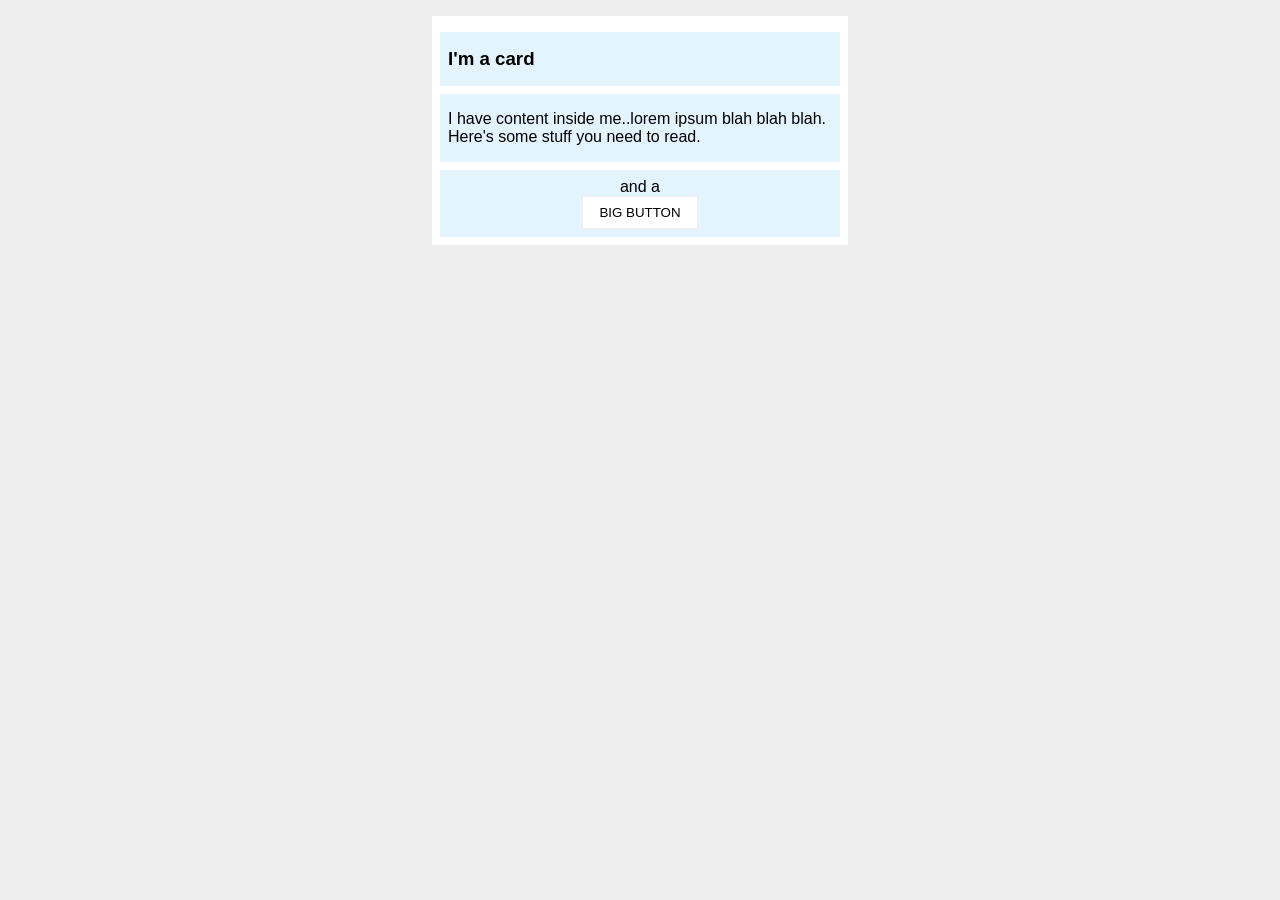
<file: foundations/block-and-inline/02-margin-and-padding-2/index.html>
<!DOCTYPE html>
<html lang="en">
  <head>
    <meta charset="UTF-8">
    <meta http-equiv="X-UA-Compatible" content="IE=edge">
    <meta name="viewport" content="width=device-width, initial-scale=1.0">
    <title>Margin and Padding exercise 2</title>
    <link rel="stylesheet" href="style.css">
  </head>
  <body>
    <div class="card">
      <h3 class="title">I'm a card</h3>
      <div class="content"> I have content inside me..lorem ipsum blah blah blah. <br> Here's some stuff you need to read.</div>
      <div class="button-container">and a <br><button>BIG BUTTON</button></div>
    </div>
  </body>
</html>
</file>
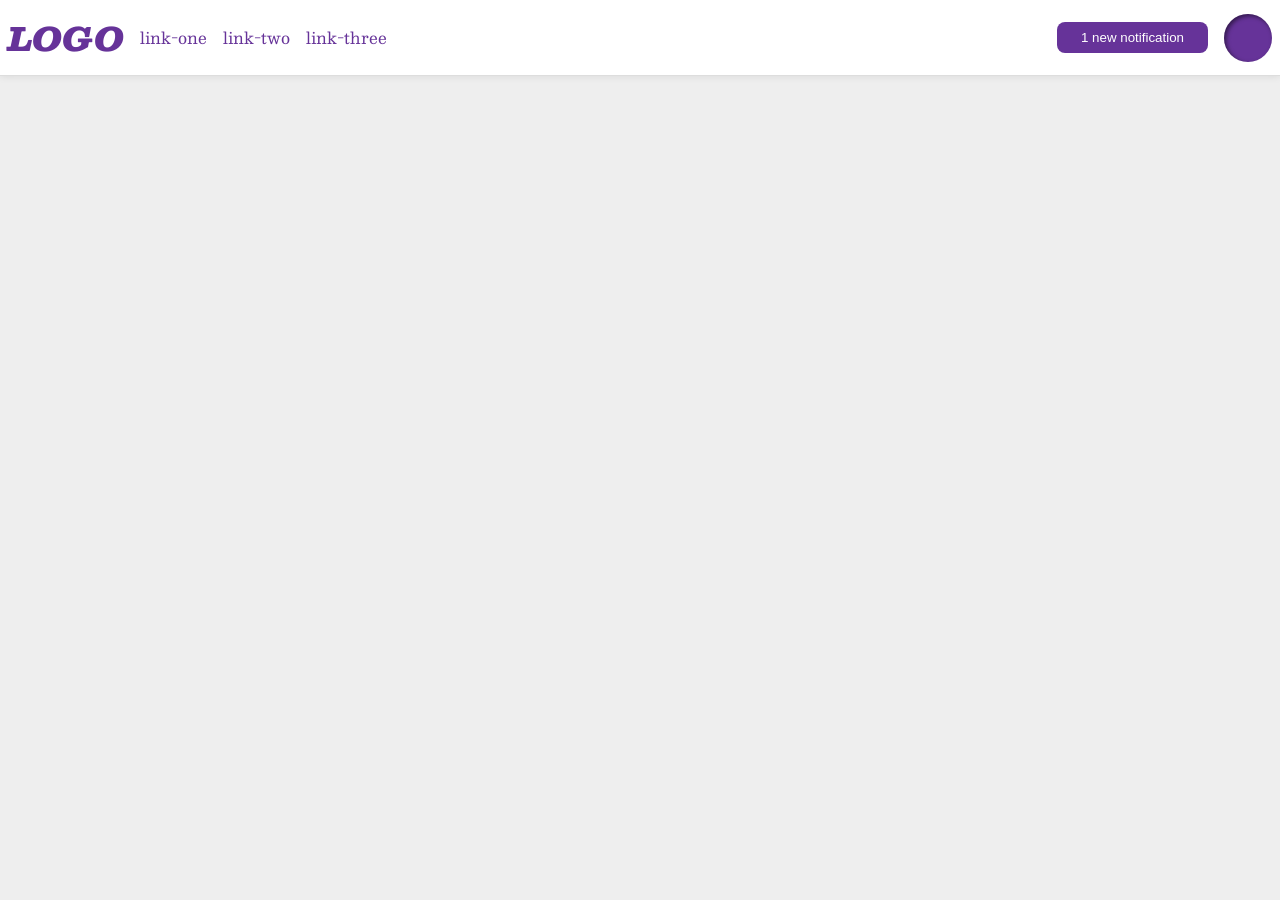
<file: foundations/flex/03-flex-header-2/index.html>
<!DOCTYPE html>
<html lang="en">
  <head>
    <meta charset="UTF-8">
    <meta http-equiv="X-UA-Compatible" content="IE=edge">
    <meta name="viewport" content="width=device-width, initial-scale=1.0">
    <title>Flex Header 2</title>
    <link rel="stylesheet" href="style.css">
  </head>
  <body>
    <div class="header">
      
      <div class="container">
        
      <div class="logo">
        LOGO
      </div>
      <ul class="links">
        <li><a href="https://google.com">link-one</a></li>
        <li><a href="https://google.com">link-two</a></li>
        <li><a href="https://google.com">link-three</a></li>
      </ul>

      </div>
      
      <div class="container">

      <button class="notifications">
        1 new notification
      </button>
      <div class="profile-image"></div>
      
      </div>

    </div>
  </body>
</html>
</file>
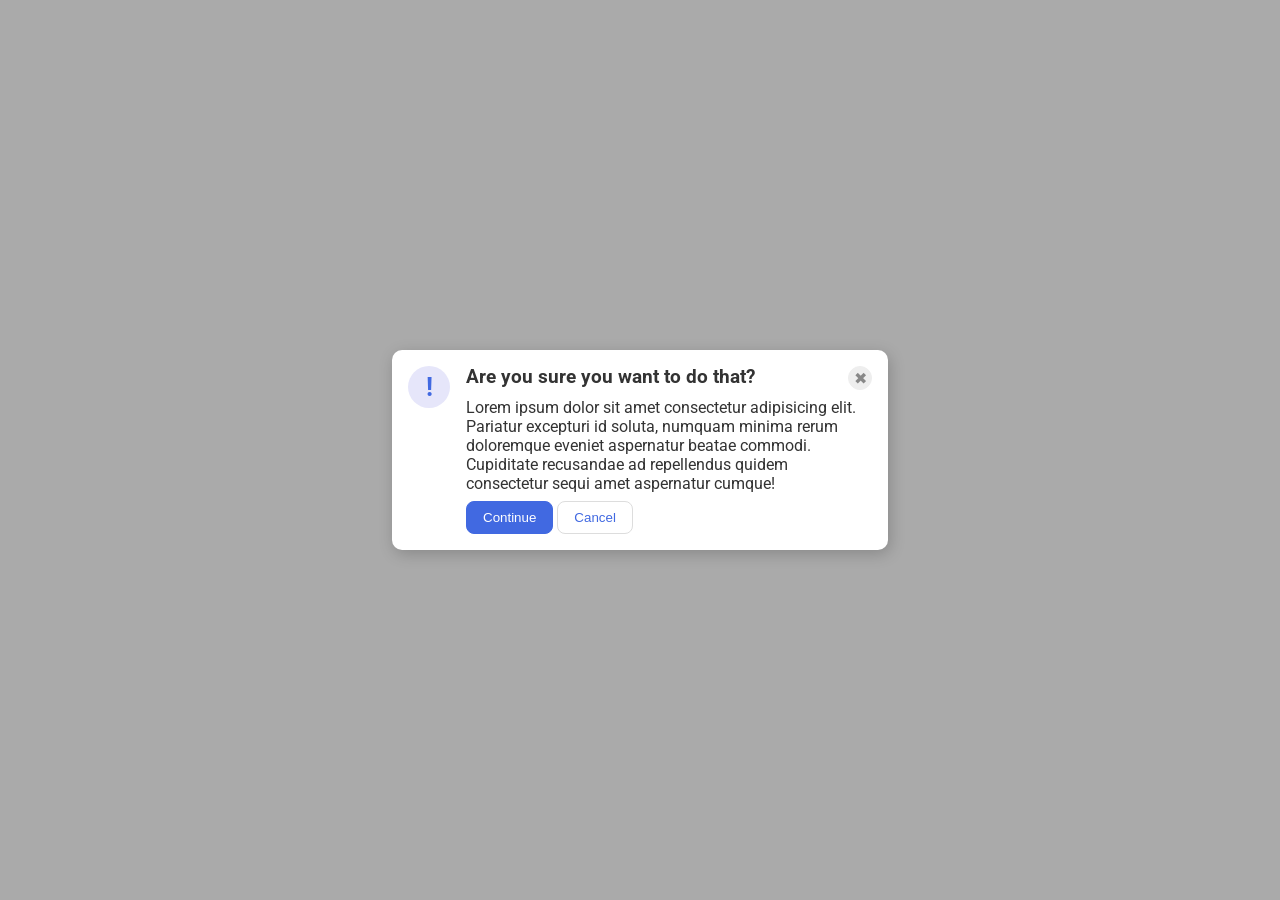
<file: foundations/flex/05-flex-modal/index.html>
<!DOCTYPE html>
<html lang="en">
  <head>
    <meta charset="UTF-8">
    <meta http-equiv="X-UA-Compatible" content="IE=edge">
    <meta name="viewport" content="width=device-width, initial-scale=1.0">
    <link rel="stylesheet" href="style.css">
    <title>Modal</title>
  </head>
  <body>
    <div class="modal">
      
      <div class="container">
      <div class="icon">!</div>
      </div>

      <div class="container">
      
        <div class="header">
        <h3>Are you sure you want to do that?</h3>
        
        <button class="close-button">✖</button>
        </div>

        <div class="header">
        <div>Lorem ipsum dolor sit amet consectetur adipisicing elit. Pariatur excepturi id soluta, numquam minima rerum doloremque eveniet aspernatur beatae commodi. Cupiditate recusandae ad repellendus quidem consectetur sequi amet aspernatur cumque!</div>
        </div>
   
        <div class="split">
        <button class="continue">Continue</button>
        <button class="cancel">Cancel</button>
        </div>
      
      </div>

    </div>
  </body>
</html>
</file>
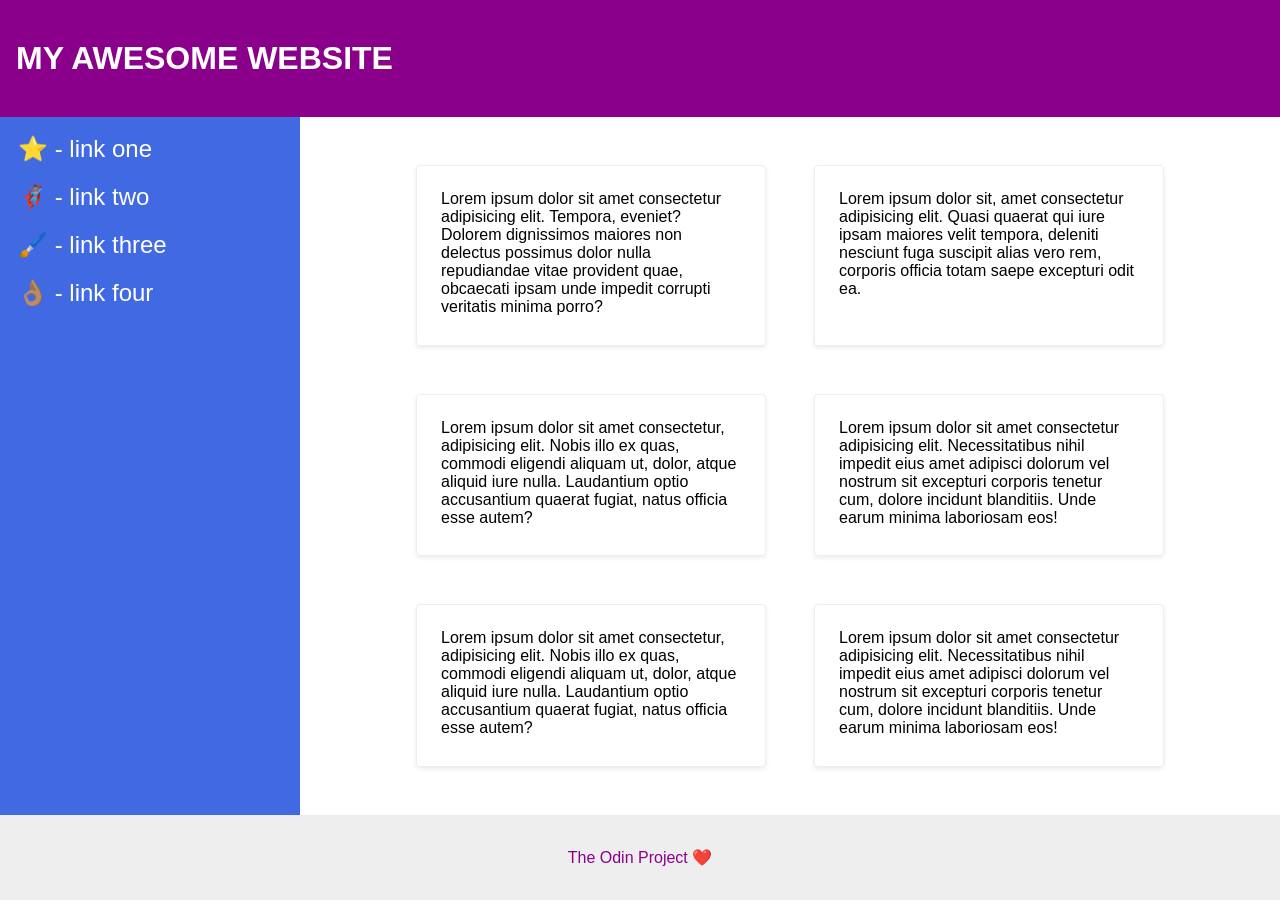
<file: foundations/flex/07-flex-layout-2/index.html>
<!DOCTYPE html>
<html lang="en">
  <head>
    <meta charset="UTF-8">
    <meta http-equiv="X-UA-Compatible" content="IE=edge">
    <meta name="viewport" content="width=device-width, initial-scale=1.0">
    <title>The Holy Grail</title>
    <link rel="stylesheet" href="style.css">
  </head>
  <body>
    <div class="header">
      MY AWESOME WEBSITE
    </div>
    
    <div class="center">
      
    <div class="sidebar">
      <ul>
        <li><a href="#">⭐ - link one</a></li>
        <li><a href="#">🦸🏽‍♂️ - link two</a></li>
        <li><a href="#">🖌️ - link three</a></li>
        <li><a href="#">👌🏽 - link four</a></li>
      </ul>
    </div>

    <div class="content">
    <div class="card">Lorem ipsum dolor sit amet consectetur adipisicing elit. Tempora, eveniet? Dolorem dignissimos maiores non delectus possimus dolor nulla repudiandae vitae provident quae, obcaecati ipsam unde impedit corrupti veritatis minima porro?</div>
    <div class="card">Lorem ipsum dolor sit, amet consectetur adipisicing elit. Quasi quaerat qui iure ipsam maiores velit tempora, deleniti nesciunt fuga suscipit alias vero rem, corporis officia totam saepe excepturi odit ea.</div>
    <div class="card">Lorem ipsum dolor sit amet consectetur, adipisicing elit. Nobis illo ex quas, commodi eligendi aliquam ut, dolor, atque aliquid iure nulla. Laudantium optio accusantium quaerat fugiat, natus officia esse autem?</div>
    <div class="card">Lorem ipsum dolor sit amet consectetur adipisicing elit. Necessitatibus nihil impedit eius amet adipisci dolorum vel nostrum sit excepturi corporis tenetur cum, dolore incidunt blanditiis. Unde earum minima laboriosam eos!</div>
    <div class="card">Lorem ipsum dolor sit amet consectetur, adipisicing elit. Nobis illo ex quas, commodi eligendi aliquam ut, dolor, atque aliquid iure nulla. Laudantium optio accusantium quaerat fugiat, natus officia esse autem?</div>
    <div class="card">Lorem ipsum dolor sit amet consectetur adipisicing elit. Necessitatibus nihil impedit eius amet adipisci dolorum vel nostrum sit excepturi corporis tenetur cum, dolore incidunt blanditiis. Unde earum minima laboriosam eos!</div>
    </div>

    </div>

    <div class="footer">
      The Odin Project ❤️
    </div>
  </body>
</html>
</file>
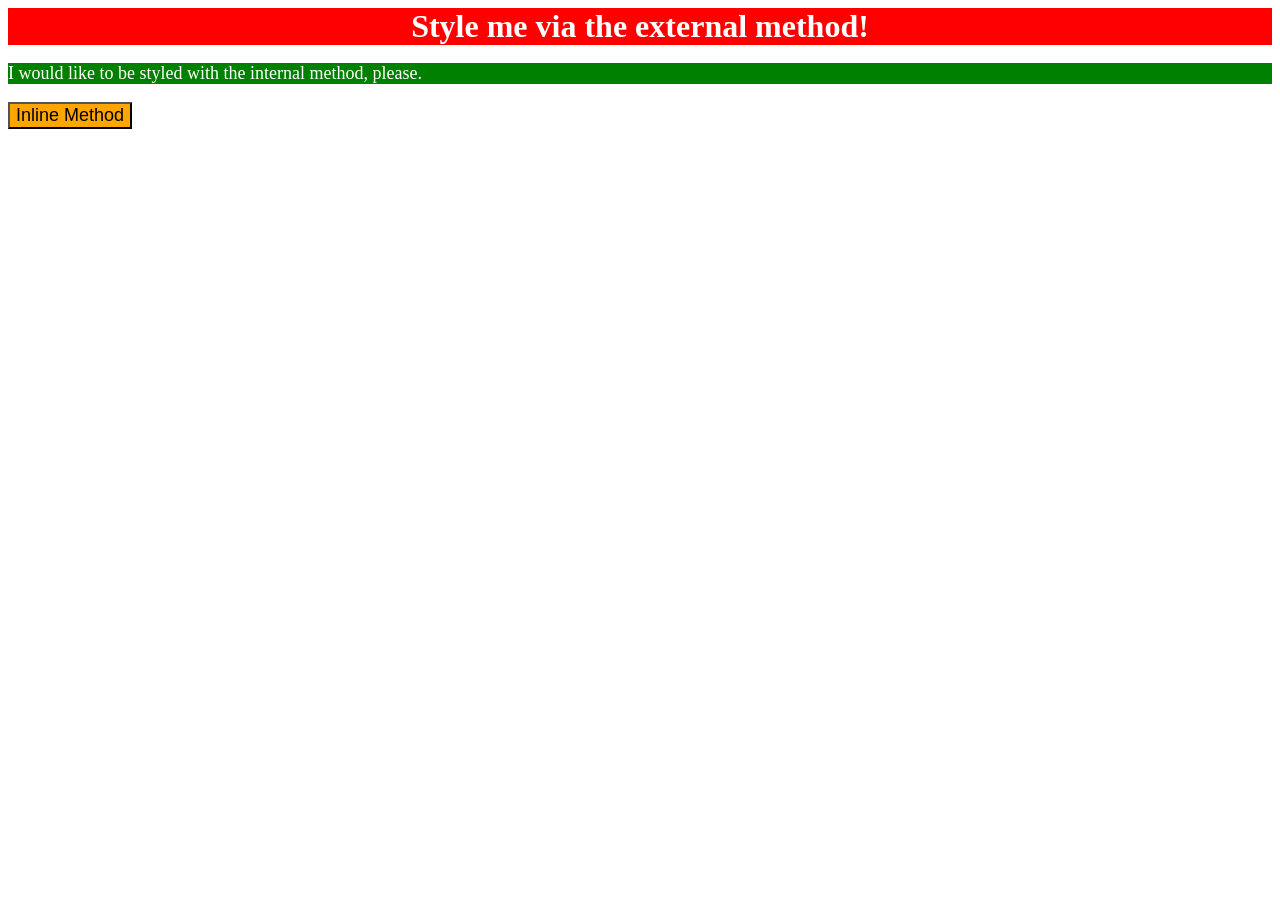
<file: foundations/intro-to-css/01-css-methods/index.html>
<!DOCTYPE html>
<html lang="en">
  <head>
    <meta charset="UTF-8">
    <meta http-equiv="X-UA-Compatible" content="IE=edge">
    <meta name="viewport" content="width=device-width, initial-scale=1.0">
    <title>Methods for Adding CSS</title>
    <link rel="stylesheet" href="styles.css">
    <style>
      p {
        background-color: green;
        color: white;
        font-size: 18px;
      }
    </style>
  </head>

  <body>
    <div>Style me via the external method!</div>
    <p>I would like to be styled with the internal method, please.</p>
    <button style="background-color: orange; font-size: 18px;">Inline Method</button>
  </body>
</html>
</file>
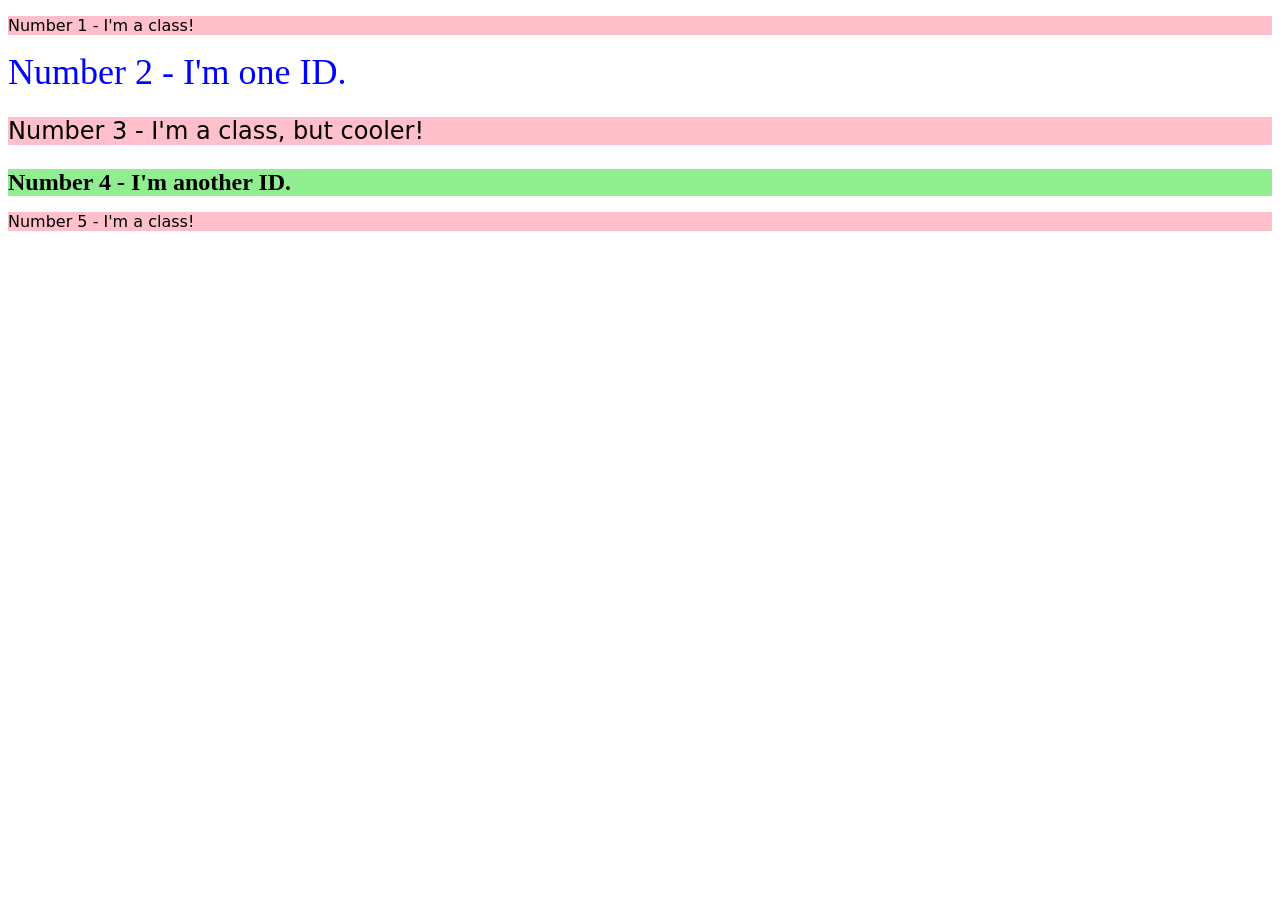
<file: foundations/intro-to-css/02-class-id-selectors/index.html>
<!DOCTYPE html>
<html lang="en">
  <head>
    <meta charset="UTF-8">
    <meta http-equiv="X-UA-Compatible" content="IE=edge">
    <meta name="viewport" content="width=device-width, initial-scale=1.0">
    <title>Class and ID Selectors</title>
    <link rel="stylesheet" href="style.css">

  </head>
  <body>
    <p class="p">Number 1 - I'm a class!</p>
    <div id="first-id">Number 2 - I'm one ID.</div>
    <p class="p num-3">Number 3 - I'm a class, but cooler!</p>
    <div class="num-3" id="second-id">Number 4 - I'm another ID.</div>
    <p class="p">Number 5 - I'm a class!</p>
  </body>
</html>
</file>
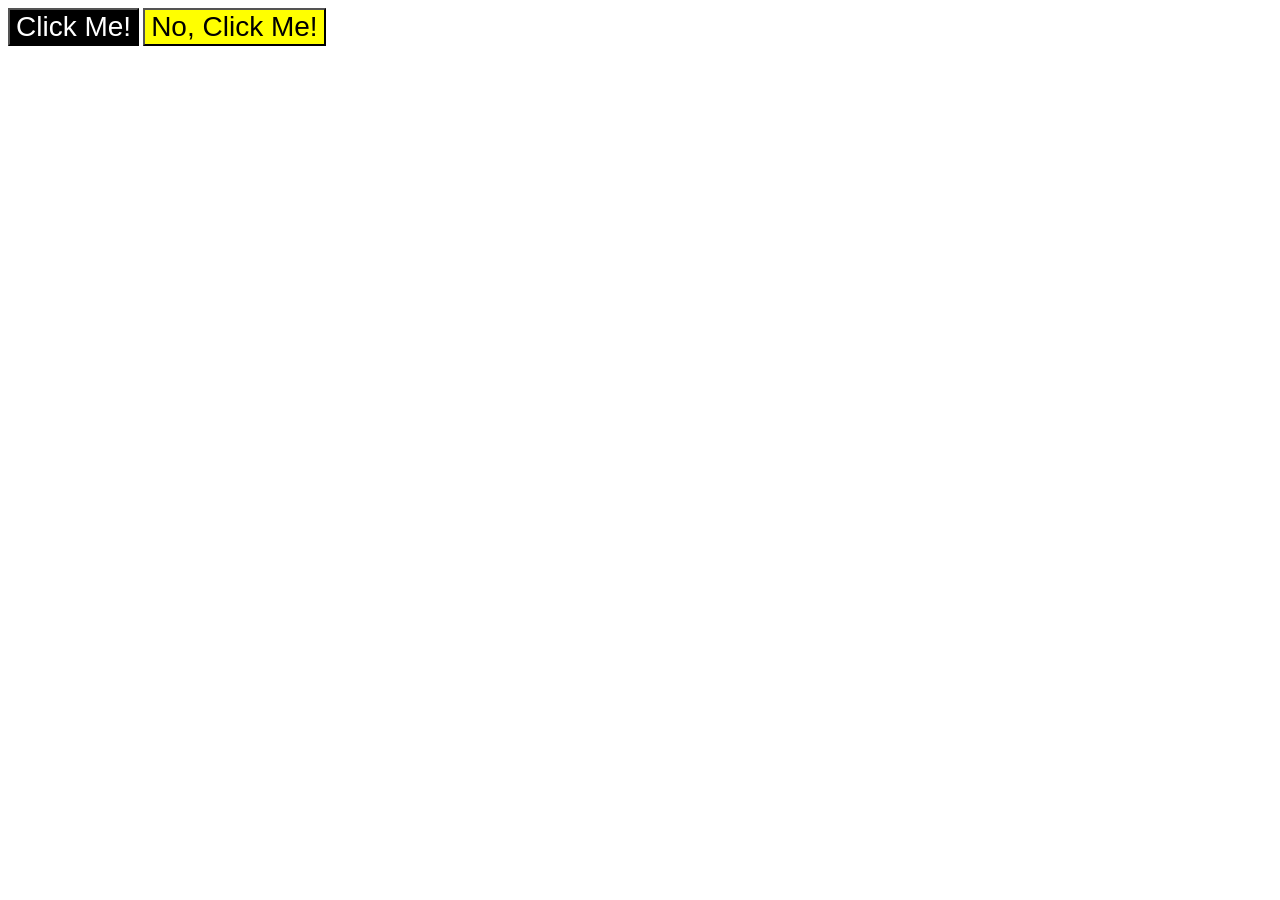
<file: foundations/intro-to-css/03-grouping-selectors/index.html>
<!DOCTYPE html>
<html lang="en">
  <head>
    <meta charset="UTF-8">
    <meta http-equiv="X-UA-Compatible" content="IE=edge">
    <meta name="viewport" content="width=device-width, initial-scale=1.0">
    <title>Grouping Selectors</title>
    <link rel="stylesheet" href="style.css">
  </head>
  <body>
    <button class="first-button">Click Me!</button>
    <button class="second-button">No, Click Me!</button>
  </body>
</html>
</file>
<file: foundations/block-and-inline/02-margin-and-padding-2/style.css>
body {
  background: #eee;
  font-family: sans-serif;
}

.card {
  width: 400px;
  background: #fff;
  font-size: 16px;
  margin: 16px auto;
  padding: 8px;
}

.title {
  background: #e3f4ff;
  padding: 16px 8px;
  margin: 8px auto;
  
}

.content {
  background: #e3f4ff;
  padding: 16px 8px;
  margin: 8px auto;

}

.button-container {
  background: #e3f4ff;
  text-align: center;
  padding: 8px;
  
}

button {
  background: white;
  border: 1px solid #eee;
  padding: 8px 16px;
}
</file>
<file: foundations/flex/03-flex-header-2/style.css>
/* this is some magical font-importing.  
you'll learn about it later. */
@import url('https://fonts.googleapis.com/css2?family=Besley:ital,wght@0,400;1,900&display=swap');

body {
  margin: 0;
  background: #eee;
  font-family: Besley, serif;
}

.header {
  background: white;
  border-bottom: 1px solid #ddd;
  box-shadow: 0 0 8px rgba(0,0,0,.1);
  padding: 8px;
  display: flex;
  justify-content: space-between;
  align-items: center;

}

.container {
  display: flex;
  gap: 16px;
  justify-content: center;
  align-items: center;
  
}

.logo {
  color: rebeccapurple;
  font-size: 32px;
  font-weight: 900;
  font-style: italic;
}

ul {
  list-style-type: none;
  display: flex;
  padding: 0;
  gap: 16px;
}

a {
  /* this removes the line under our links */
  text-decoration: none;
  color: rebeccapurple;
}

button {
  border: none;
  border-radius: 8px;
  background: rebeccapurple;
  color: white;
  padding: 8px 24px;
}

.profile-image {
  background: rebeccapurple;
  box-shadow: inset 2px 2px 4px rgba(0,0,0,.5);
  border-radius: 50%;
  width: 48px;
  height: 48px;

}
</file>
<file: foundations/flex/05-flex-modal/style.css>
@import url('https://fonts.googleapis.com/css2?family=Roboto:wght@400;700&display=swap');

html, body {
  height: 100%;
}



body {
  font-family: Roboto, sans-serif;
  margin: 0;
  background: #aaa;
  color: #333;
  /* I'll give you this one for free lol */
  display: flex;
  align-items: center;
  justify-content: center;
}

.container {
  display: flex;
  flex-direction: column;
  padding: 8px;
  gap: 8px;
}

.header {
  display: flex;
  justify-content: space-between;
}

.modal {
  background: white;
  width: 480px;
  border-radius: 10px;
  box-shadow: 2px 4px 16px rgba(0,0,0,.2);
  display: flex;
  padding: 8px;
  
}

h3 {
  margin: 0;
  padding: 0;
}

.icon {
  color: royalblue;
  font-size: 26px;
  font-weight: 700;
  background: lavender;
  width: 42px;
  height: 42px;
  border-radius: 50%;
  display: flex;
  align-items: center;
  justify-content: center;
}

.close-button {
  background: #eee;
  border-radius: 50%;
  color: #888;
  font-weight: 400;
  font-size: 16px;
  height: 24px;
  width: 24px;
  display: flex;
  align-items: center;
  justify-content: center;
  border: 1px solid #eee;
  padding: 0;
}

button {
  cursor: pointer;
  padding: 8px 16px;
  border-radius: 8px;
}

button.continue {
  background: royalblue;
  border: 1px solid royalblue;
  color: white;
}

button.cancel {
  background: white;
  border: 1px solid #ddd;
  color: royalblue;
}
</file>
<file: foundations/flex/07-flex-layout-2/style.css>
body {
  font-family: -apple-system, BlinkMacSystemFont, 'Segoe UI', Roboto, Oxygen, Ubuntu, Cantarell, 'Open Sans', 'Helvetica Neue', sans-serif;
  margin: 0;
  min-height: 100vh;
  display: flex;
  flex-direction: column;
  justify-content: space-between;
}

.header {
  font-size: 32px;
  font-weight: 900;
  height: 72px;
  padding: 16px;
  background: darkmagenta;
  color: white;
  display: flex;
  align-items: center;
  flex: 1 0 auto;
}

.center {
  display: flex;
  flex: 1;
}

.sidebar {
  width: 300px;
  font-size: 24px;
  color: white;
  padding: 16px;
  background: royalblue;
  box-sizing: border-box;
  flex: 1 0 auto;
}

.card {
  width: 300px;
  border: 1px solid #eee;
  border-radius: 4px;
  padding: 24px;
  box-shadow: 0 2px 4px rgba(0,0,0,.08);
  transition:
    transform 0.2s ease,
    box-shadow 0.2s ease;
}

.card:hover {
  transform: translateY(-4px); /* move up */
  box-shadow: 0 8px 16px rgba(0,0,0,.18); /* stronger shadow */
}

.content {
  display: flex;
  flex-wrap: wrap;
  padding: 48px;
  gap: 48px;
  justify-content: center;
}

.footer {
  height: 72px;
  background: #eee;
  color: darkmagenta;
  display: flex;
  flex: 1 0 auto;
  justify-content: center;
  align-items: center;
}

ul {
  list-style-type: none;
  margin: 0;
  padding: 0;
  gap: 16px;
  display:flex;
  flex-direction: column;
}

a {
  text-decoration: none;
  color: inherit;
  padding: 2px;
  display: flex;
}

a:hover {
  background-color: rgba(227, 225, 255, 0.403);
  color: white;
  border-radius: 4px;
}
</file>
<file: foundations/intro-to-css/01-css-methods/styles.css>
div {
    background-color: red;
    color: white;
    font-size: 32px;
    text-align: center;
    font-weight: bold;
}
</file>
<file: foundations/intro-to-css/02-class-id-selectors/style.css>
/* Add CSS Styling */
#first-id {
    color: blue;
    font-size: 36px;
}
#second-id {
    background-color: lightgreen;
    font-weight: bold;
}
.p {
    background-color: pink;
    font-family: Verdana, "DejaVu Sans", sans-serif
}
.num-3 {
    font-size: 24px;
}
</file>
<file: foundations/intro-to-css/03-grouping-selectors/style.css>
/* Add CSS Styling */

.first-button, .second-button {
    font-size: 28px;
    font-family: Helvetica, "Times New Roman", sans-serif;
}
.first-button {
    background-color: black;
    color: white;
}
.second-button {
    background-color: yellow;
}
</file>
